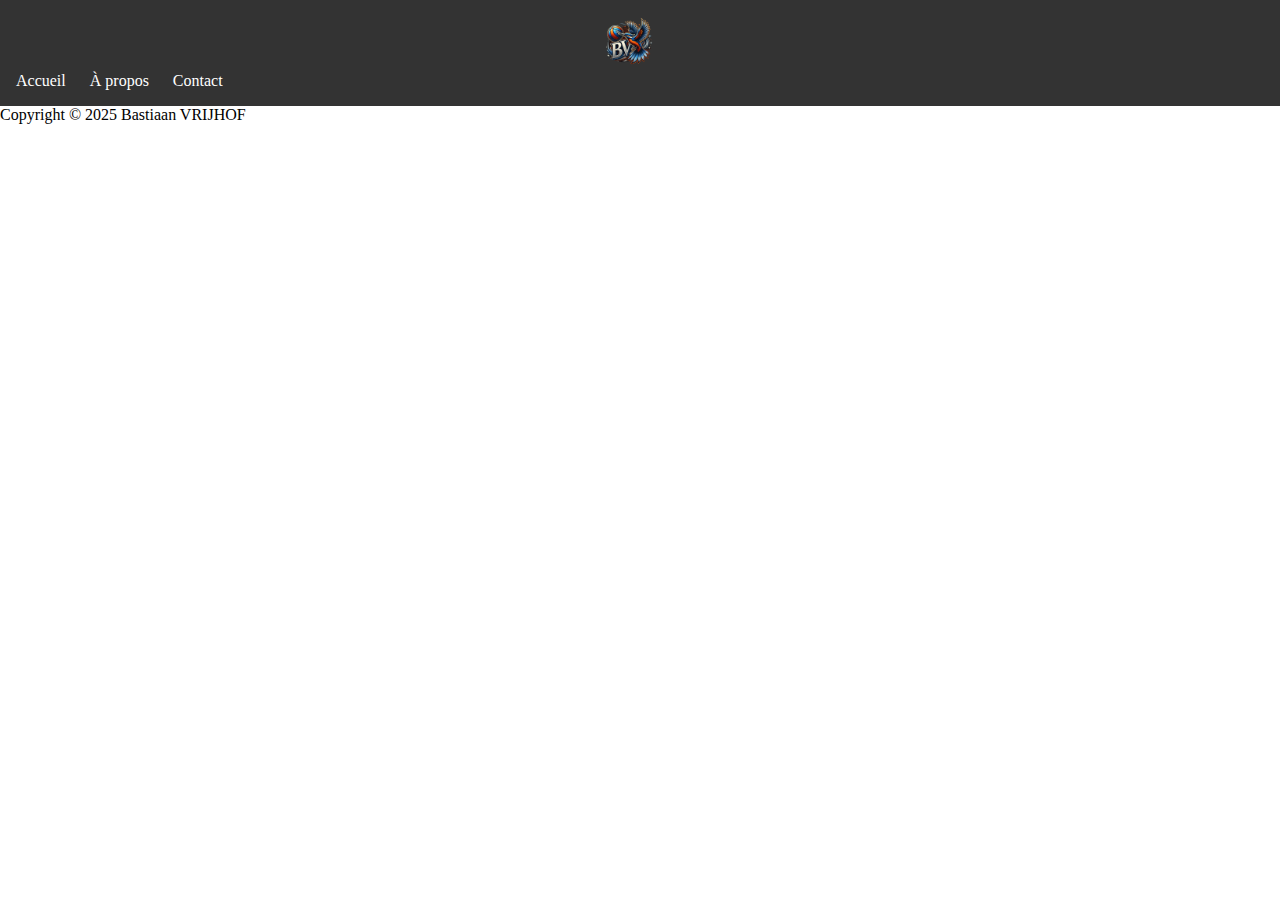
<file: index.html>
<!DOCTYPE html>
<html lang="en">
<head>
    <meta charset="UTF-8">
    <meta name="viewport" content="width=device-width, initial-scale=1.0">
    <link rel="stylesheet" href="css/styles.css">
    <title>Bastiaan VRIJHOF - Portfolio</title>
</head>
<body>
    <header>
        <nav class="navbar">
          <div class="container">
            <div class="navbar-brand">
              <a href="#"><img src="img/logo.png" alt="logo"></a>
            </div>
            <button class="navbar-toggler" id="navbar-toggler">
              <span></span>
              <span></span>
              <span></span>
            </button>
            <div class="navbar-collapse" id="navbar-collapse">
              <ul class="navbar-nav">
                <li class="nav-item"><a href="#" class="nav-link">Accueil</a></li>
                <li class="nav-item"><a href="#" class="nav-link">À propos</a></li>
                <li class="nav-item"><a href="#" class="nav-link">Contact</a></li>
              </ul>
            </div>
          </div>
        </nav>
    </header>

    <main>
        <h2></h2>
    </main>

    <footer>
      <p>Copyright © 2025 Bastiaan VRIJHOF</p>
    </footer>
    
</body>
</html>
</file>
<file: css/styles.css>
*{
    padding: 0;
    margin: 0;
}

.navbar {
  background-color: #333;
  color: #fff;
  padding: 1em;
  text-align: center;
}

.navbar-brand {
  font-size: 1.5em;
  margin-right: 1em;
}

.navbar-brand img {
  width: 50px;
  height: 50px;
}

.navbar-toggler {
  background-color: #333;
  border: none;
  color: #fff;
  cursor: pointer;
  font-size: 1.5em;
  padding: 0.5em;
}

.navbar-toggler span {
  display: block;
  height: 2px;
  margin-bottom: 4px;
  width: 20px;
}

.navbar-collapse {
  display: none;
}

.navbar-nav {
  list-style: none;
  margin: 0;
  padding: 0;
}

.navbar-nav li {
  display: inline-block;
  margin-right: 20px;
}

.navbar-nav a {
  color: #fff;
  text-decoration: none;
}

/* Médias queries pour la responsivité */
@media (max-width: 768px) {
  .navbar-collapse {
    display: block;
    position: absolute;
    top: 100%;
    left: 0;
    width: 100%;
    background-color: #333;
  }

  .navbar-nav {
    flex-direction: column;
  }

  .navbar-nav li {
    display: block;
    margin-right: 0;
  }

  .navbar-nav a {
    padding: 1em;
  }

  .navbar-toggler {
    display: block;
  }
}

@media (min-width: 769px) {
  .navbar-collapse {
    display: flex;
    justify-content: space-between;
  }

  .navbar-nav {
    flex-direction: row;
  }

  .navbar-nav li {
    display: inline-block;
    margin-right: 20px;
  }

  .navbar-toggler {
    display: none;
  }
}
</file>
